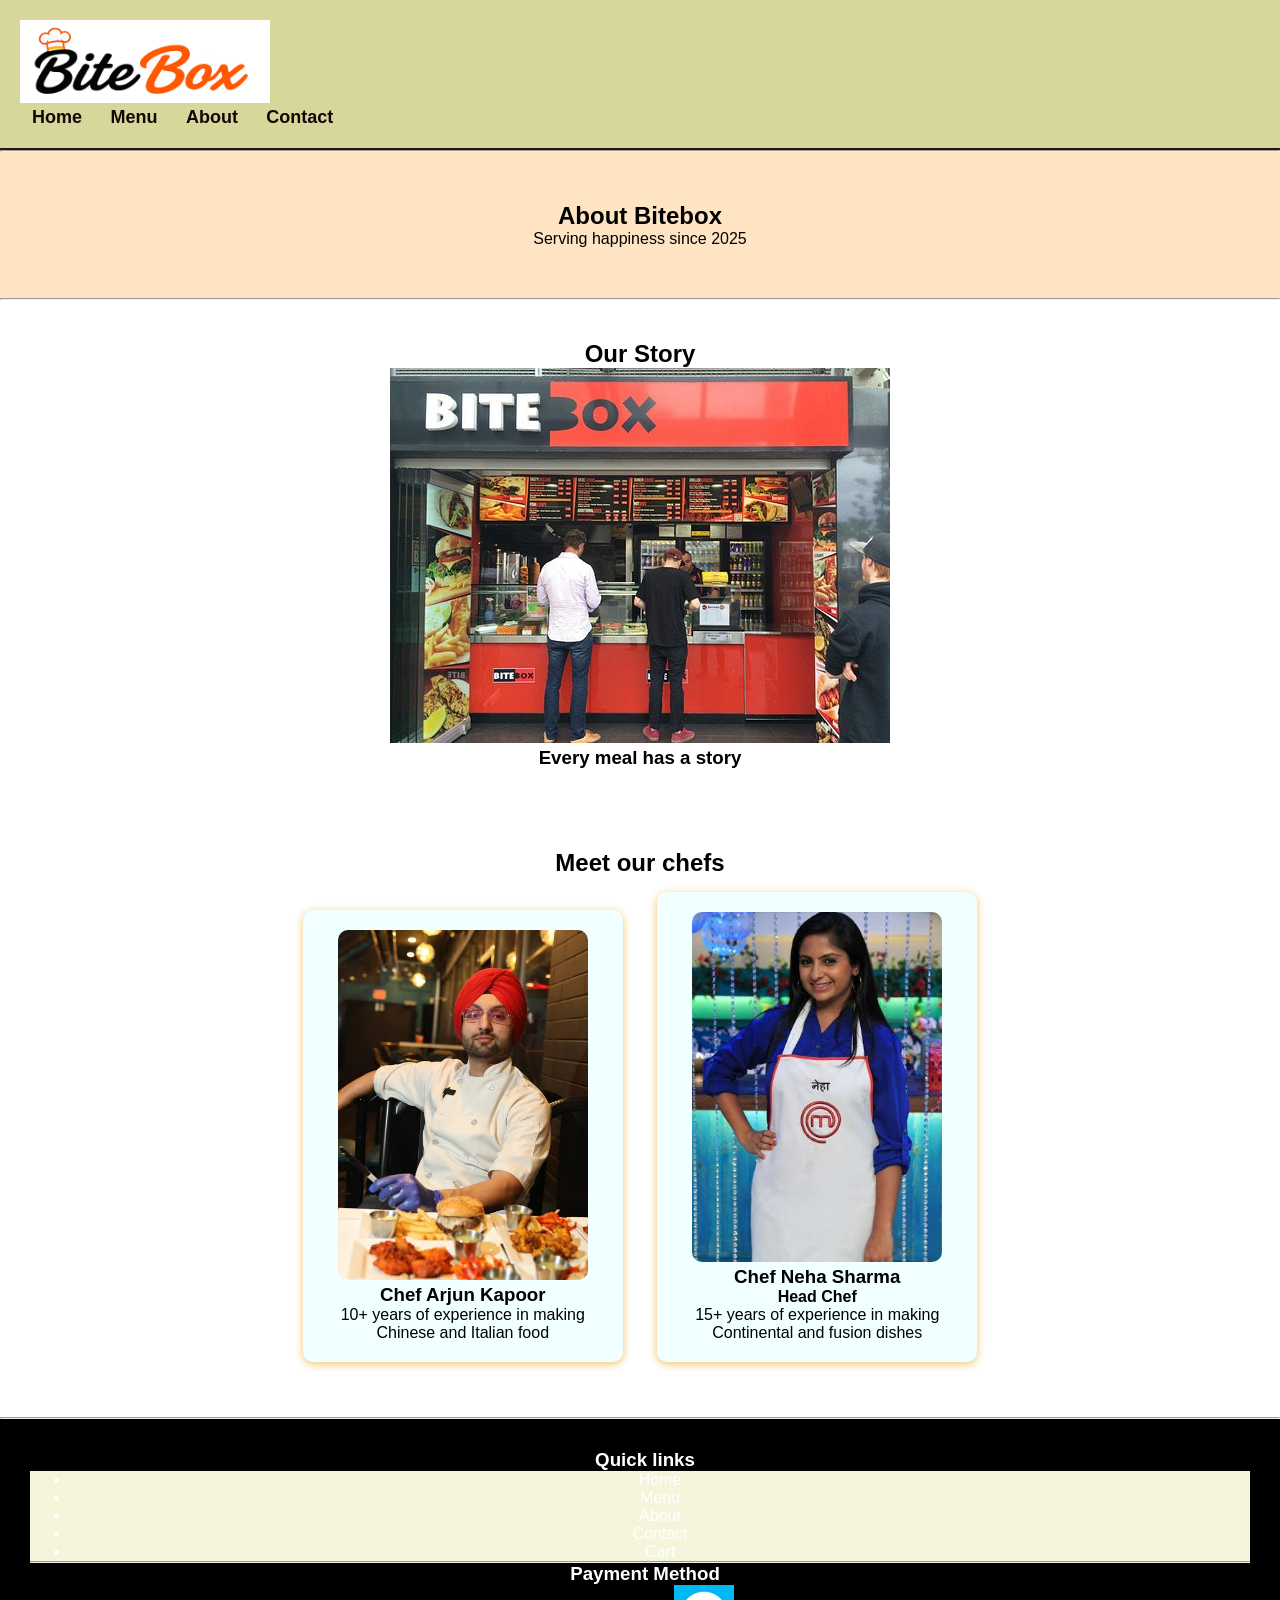
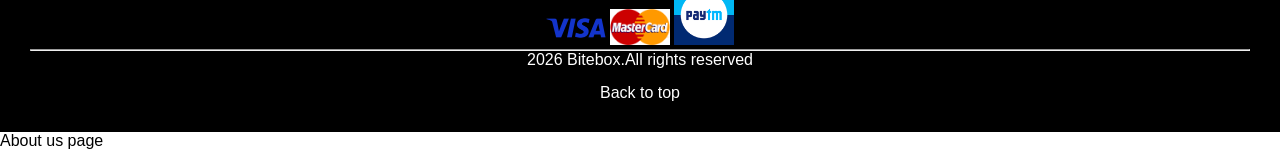
<file: about.html>
<!DOCTYPE html>
<html lang="en">
<head>
    <meta charset="UTF-8">
    <meta name="viewport" content="width=device-width, initial-scale=1.0">
    <title>About us Page</title>
    <link rel="stylesheet" href="css/style.css">
</head>
<body>
    <header id="header">
        <img src="assets/logo.png" alt = "BiteBox" width="250">
        <nav>
            <a href="#home">Home</a>
            <a href="#specialities">Menu</a>
            <a href="#about">About</a>
            <a href="#contact">Contact</a>
        </nav>
    </header>
    <hr>
    <main id="main-content">
        <section id="about-hero">
            <h1>About Bitebox</h1>
            <p>Serving happiness since 2025</p>
        </section>
        <hr>
        <section id="story">
            <h2>Our Story</h2>
            <article>
                <img src="assets/bitebox restaurant.jpg" alt = "Bitebox restaurant" width = "500">
                <h3>Every meal has a story</h3>
            </article>
        </section>
        
        <section id="chefs">
            <h2>Meet our chefs</h2>
            <div id="chefs article">
                <article id="chef-arjun">
                    <img src="assets/arjun.jpeg" alt = "Chef arjun" width = "250">
                    <h3>Chef Arjun Kapoor</h3>
                    <p>10+ years of experience in making Chinese and Italian food</p>
                </article>
                <article id="chef-neha">
                    <img src="assets/neha chef.jpeg" alt = "Chef Neha" width = "250">
                    <h3>Chef Neha Sharma</h3>
                    <h4>Head Chef</h4>
                    <p>15+ years of experience in making Continental and fusion dishes  </p>
                </article>
            </div>
            
        </section>
        <hr>
        <footer id="footer">
            <section id="quick-links">
                <h3>Quick links</h3>
                <ul>
                    <li><a href="index.html">Home</a></li>
                    <li><a href="menu.html">Menu</a></li>
                    <li><a href="about.html">About</a></li>
                    <li><a href="contact.html">Contact</a></li>
                    <li><a href="cart.html">Cart</a></li>
                </ul>
            </section>
            <hr>
            
            <section id="payment-method">
                <h3>Payment Method</h3>
                <img src="assets/visa.jpeg" alt="Visa" width="60">
                <img src="assets/mastercard.png" alt="Mastercard" width = "60">
                <img src="assets/images.png" alt="Paytm" width = "60">
            </section>
            <hr>
            <p>
                2026 Bitebox.All rights reserved
            </p>
            <a href="#header">Back to top</a>
            
        </footer>
    </main>
    About us page 
    <script src="js/script1.js"></script>
</body>
</html>
</file>
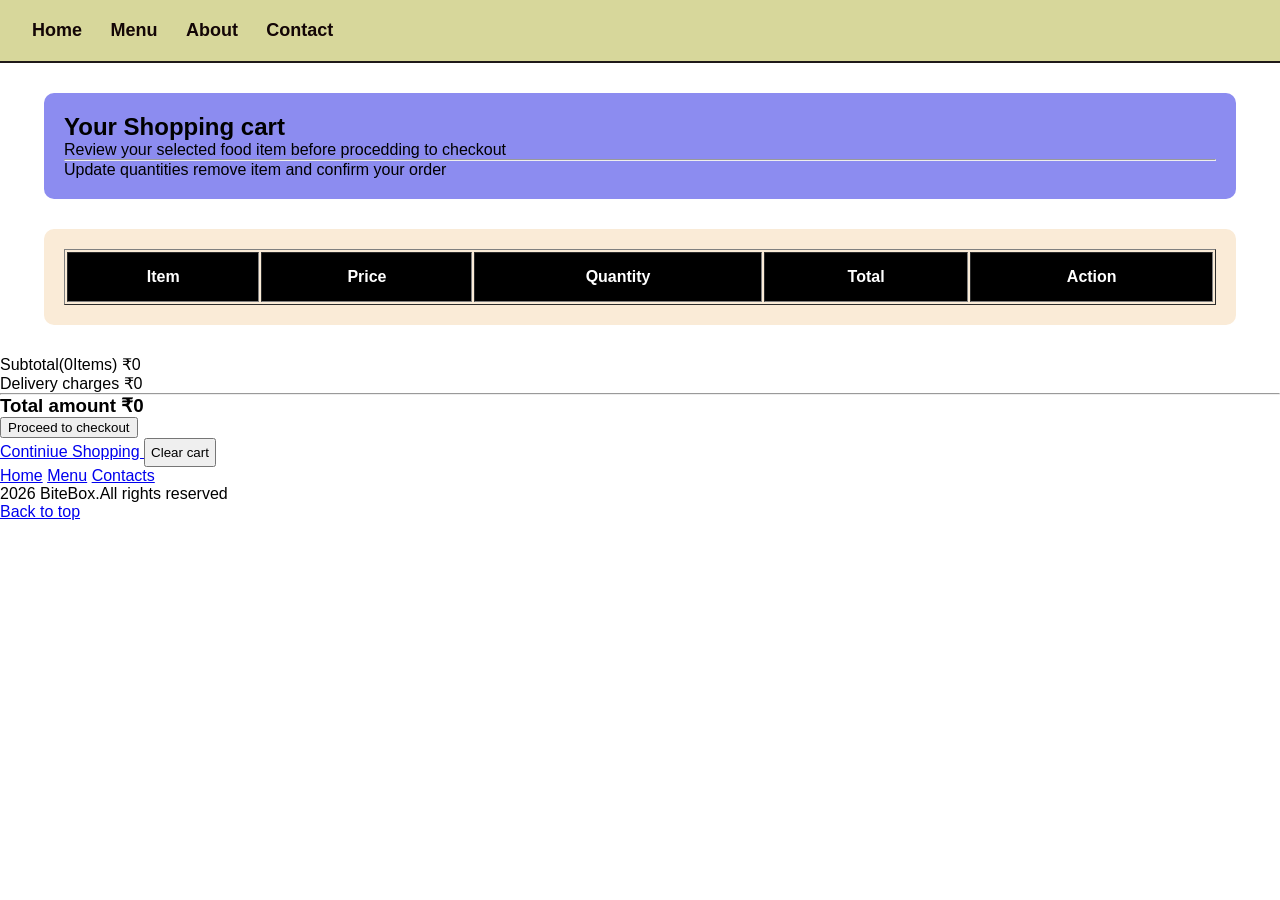
<file: cart.html>
<!DOCTYPE html>
<html lang="en">
<head>
    <meta charset="UTF-8">
    <meta name="viewport" content="width=device-width, initial-scale=1.0">
    <title>Document</title>
          <link rel="stylesheet" href="css/style.css">

</head>
<body>
     <header id="header">
           
            <nav>
            <a href="#home">Home</a>
            <a href="#specialities">Menu</a>
            <a href="#about">About</a>
            <a href="#contact">Contact</a>
            
            </nav>
            
        </header>
          <section id="cart-hero">
        <h2>Your Shopping cart</h2>
        <p>Review your selected food item before procedding to checkout</p>
        <hr>
        <p>
            Update quantities remove item and confirm your order
        </p>

    </section>
    <section id="cart-details">
        <table border="1" id="shopping-cart">
            <thead>
                <tr>
                    <th>Item</th>
                    <th>Price</th>
                    <th>Quantity</th>
                    <th>Total</th>
                    <th>Action</th>

                </tr>
            </thead>
            <tbody id="cart-items">

            </tbody>
        </table>

    </section>
    <section id="order-summary">
        <p> 
            <span>Subtotal(<span id="item-count">0</span>Items)</span> 
            <span id="subtotal-amount">Rs. 0.00</span>
        </p>
        <p>
            <span>Delivery charges</span> 
            <span id="delivery-amount">Rs. 0.00</span>
        </p>
       
        <hr>
        <h3>
            <span>Total amount </span>
            <span id="total-amount">Rs. 0.00</span>
        </h3>
        <button>Proceed to checkout </button>
        <p></p>

    </section>
    <section id="cart-action">
        <a href="menu.html">
            
            Continiue Shopping
        </a>
        <button type="button" id="clear-cart">
        Clear cart</button>

    </section>
     <footer>
        <p>
            <a href="#home">Home</a>
            <a href="#specialities">Menu</a>
            <a href="#contact">Contacts</a>
        </p>
        <p>
            2026 BiteBox.All rights reserved
        </p>
        <a href="#header">Back to top</a>
    </footer>
    <script src="js/script.js"></script>
</body>
</html>
</file>
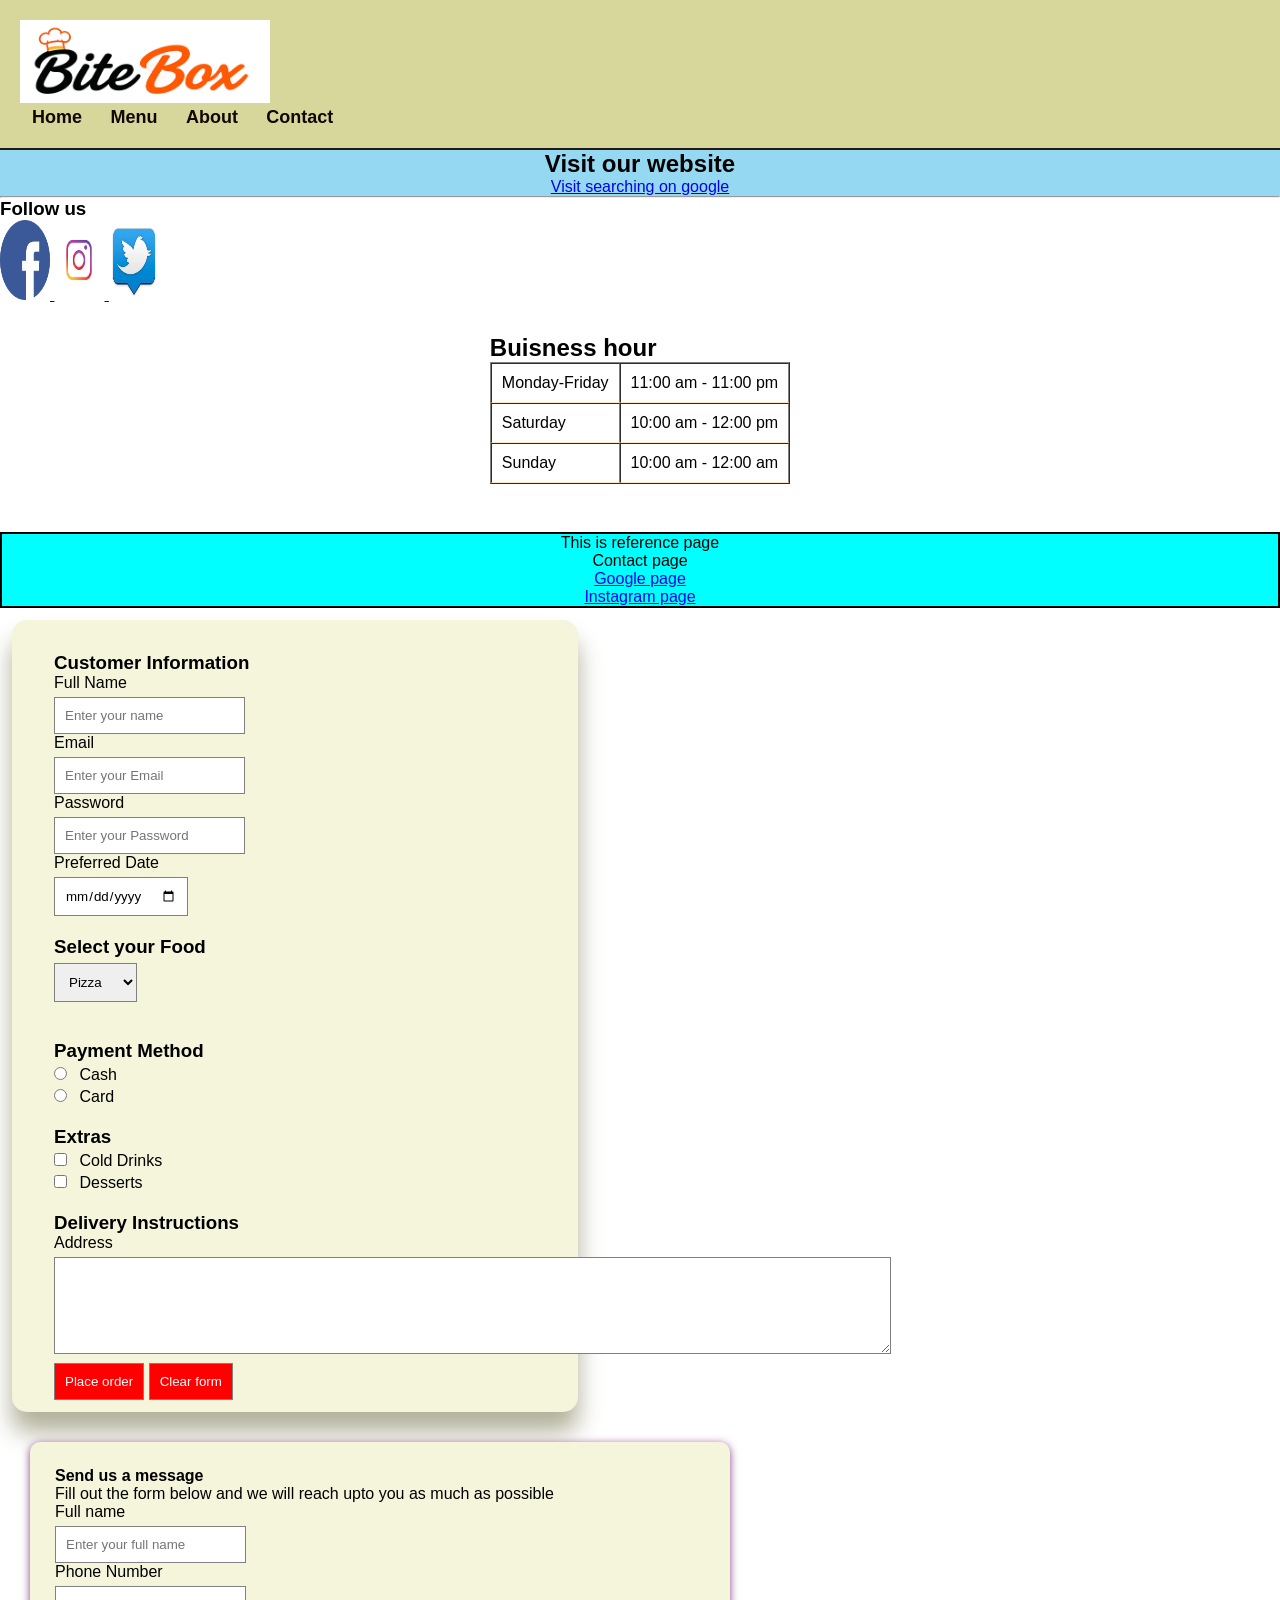
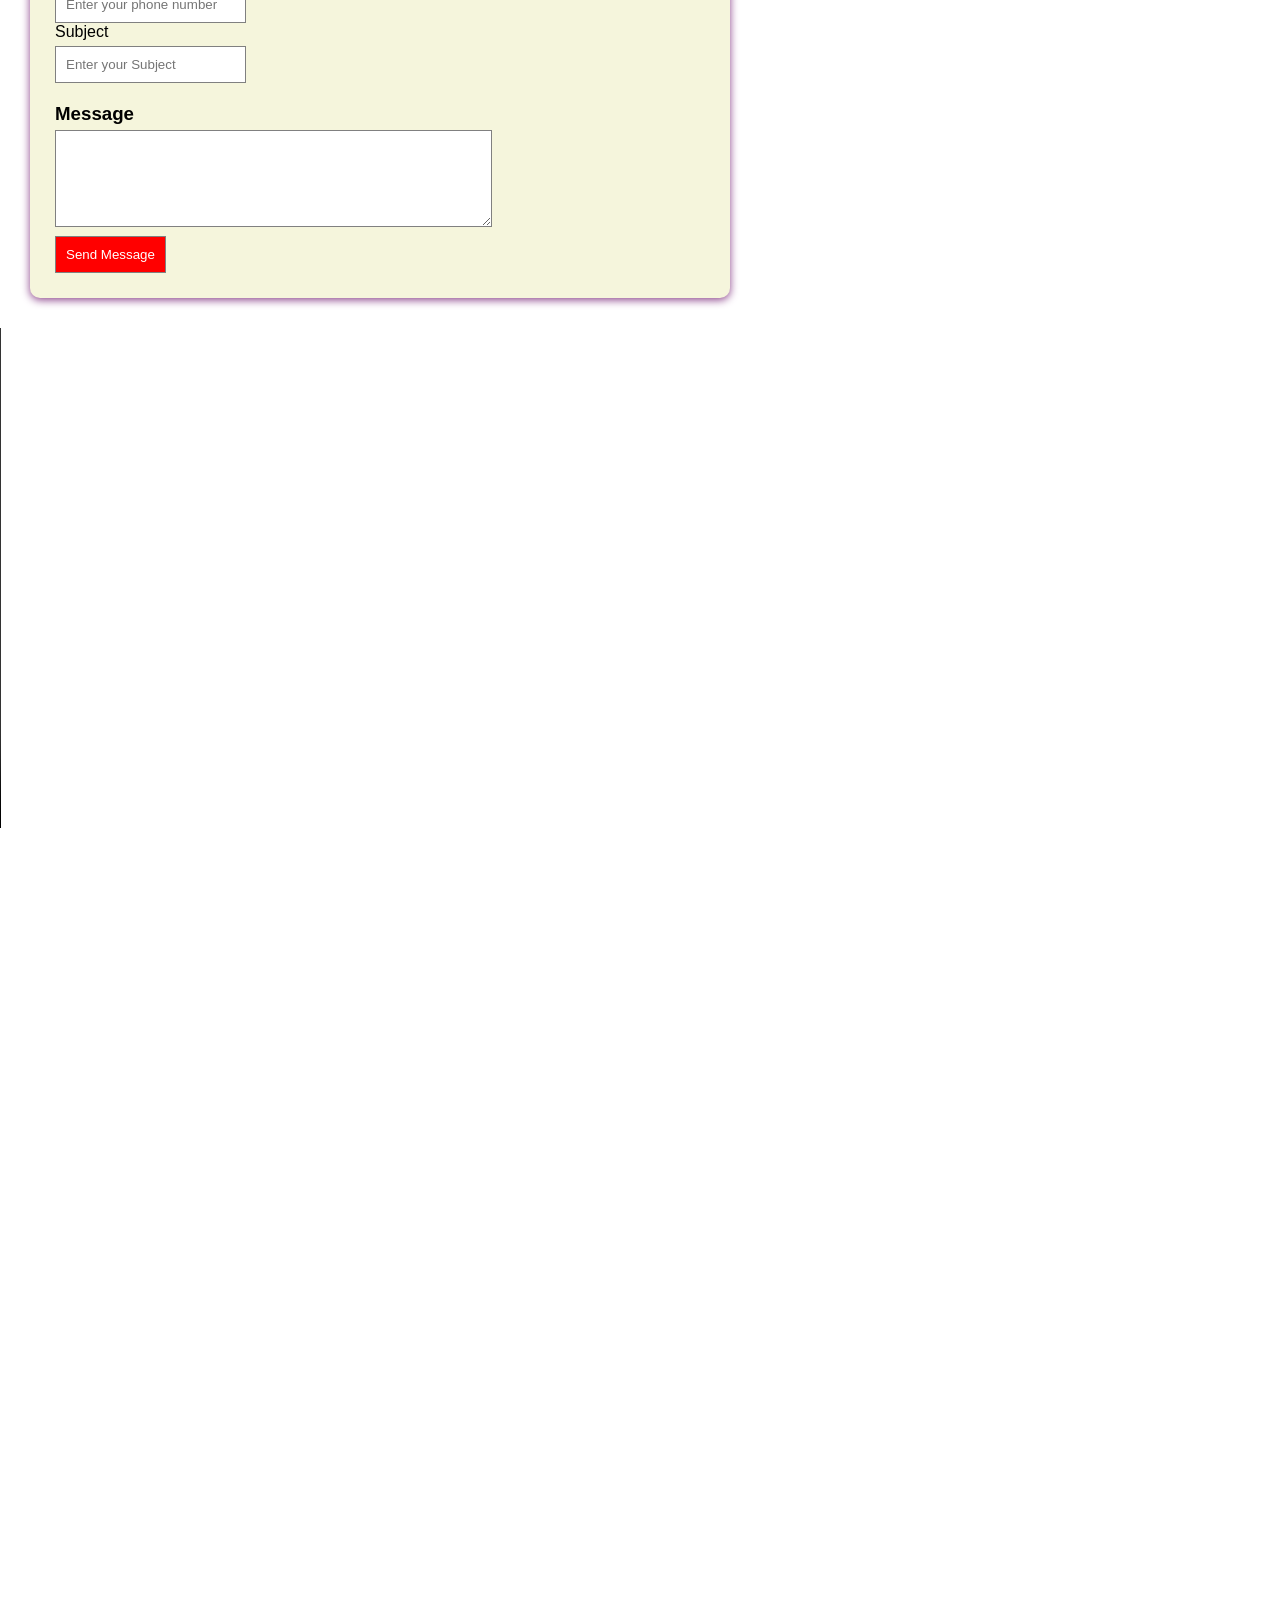
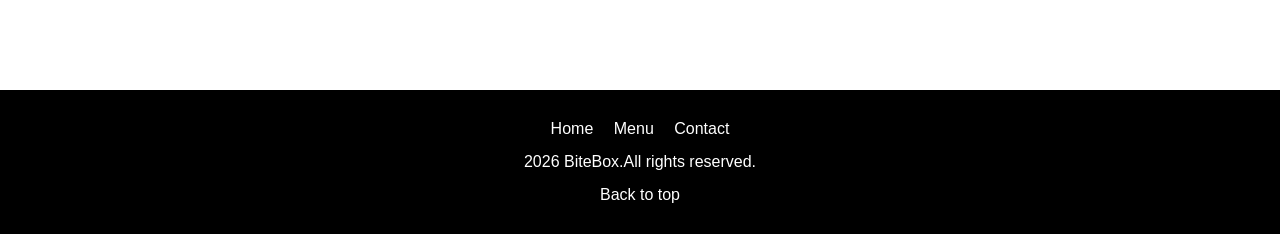
<file: contact.html>
<!DOCTYPE html>
<html lang="en">
<head>
    <meta charset="UTF-8">
    <meta name="viewport" content="width=device-width, initial-scale=1.0">
    <title>Contact Page</title>
    <link rel="stylesheet" href="css/style.css">
</head>
<body>
        <header id="header">
                <img src="assets/logo.png" alt = "BiteBox" width="250">
                <nav>
                <a href="#home">Home</a>
                <a href="#specialities">Menu</a>
                <a href="#about">About</a>
                <a href="#contact">Contact</a>
                </nav>
        </header>
        <div class="visit">
        <h2>Visit our website</h2>
        <a href="https://www.google.com" target="_blank">Visit searching on google</a>
        </div>
        <hr>


        <div class="follow_us">
        <article>
            <h3>Follow us</h3>
            <a href="https://www.facebook.com/p/BITE-BOX-61555914106818/">
                <img src="assets/free-facebook-logo-icon-svg-download-png-1094852.webp" alt="Facebook" width="50" height="80">
            </a>
            <a href="https://www.instagram.com/biteboox/">
                <img src="assets/instagram-logo-icon-transparent-background-free-png.webp" alt="Instagram" width="50" height="80">
            </a>
            <a href="https://x.com/biteboxx?lang=en"">
                <img src="assets/twitter-msq-png-logo-10.webp" alt="Twitter" width="50" height="80">
            </a>
        </article>
        </div>

        <section id="buisness-hours">
            <article>
                <h2>Buisness hour</h2>
                <table border = "1" cellpadding = "6" cellspacing = "0">
                    <tr>
                        <td>Monday-Friday</td>
                        <td>11:00 am - 11:00 pm</td>
                    </tr>

                    <tr>
                        <td>Saturday</td>
                        <td>10:00 am - 12:00 pm</td>
                    </tr>

                    <tr>
                        <td>Sunday</td>
                        <td>10:00 am - 12:00 am</td>
                    </tr>
                </table>
            </article>
        </section>
        <br>

    <div class="reference">
    <p>This is reference page</p>
        Contact page
    <br>
    <a href="https://www.google.com/" target="_blank">Google page</a>
    <br>
    <a href="https://www.instagram.com/?hl=en" target="_self">Instagram page</a>
    </div>

    <form id="cust_form">
        <h3>Customer Information</h3>
        <label for = "fullname">Full Name</label>
        <br>
        <input type="text" name = "fullname" placeholder="Enter your name" required>
        <br>
        <label for = "email">Email</label>
        <br>
        <input type = "email" name = "password" placeholder="Enter your Email" required>
        <br>
        <label for = "password">Password</label>
        <br>
        <input type = "password" name = "password" placeholder="Enter your Password" required>
        <br>
        <label for = "deilverydate">Preferred Date</label>
        <br>
        <input type = "date" name = "deliverydate">
        <br>
        <h3>Select your Food</h3>
        <select name = "food">
            <option>Pizza</option>
            <option>Burger</option>
            <option>Pasta</option>
        </select>
        <br>
        <br>
        <h3>Payment Method</h3>
        <input type = "radio" name = "payment">
        <label for = "cash">Cash</label>
        <br>
        <input type = "radio" name = "payment">
        <label for = "card">Card</label>
        <br>
        <h3>Extras</h3>
        <input type="checkbox" name = "cheese">
        <label for = "colddrinks">Cold Drinks</label>
        <br>
        <input type = "checkbox" name = "Desserts">
        <label for = "desserts">Desserts</label>
        <br>
        <h3>Delivery Instructions</h3>
        <label for="address">Address</label>
        <br>
        <textarea name = "address" rows="5" cols = "100"></textarea>
        <br>
        <input type = "submit" value = "Place order">
        <input type = "reset" value = "Clear form">
        
        
    </form>

    <section id="contact-form">
        <h4>Send us a message</h4>
        <p>Fill out the form below and we will reach upto you as much as possible</p>

        <form>
            <label for="Full name" >Full name</label>
            <br>
            <input type="text" placeholder="Enter your full name" required>
            <br>
            <label for = "Phone number" required>Phone Number</label>
            <br>
            <input type="tel" placeholder="Enter your phone number" required>
            <br>
            <label for="Subject">Subject</label>
            <br>
            <input type="text" placeholder="Enter your Subject">
            <br>
            <h3>Message</h3>
            <textarea name = "Message" rows="5" cols = "50"></textarea>
            <br>
            <input type = "Submit" value = "Send Message">
        </form>
    </section>

    <video width="500" height = "500" autoplay muted loop controls>
        <source src="assets/food video.mp4" type = "video/mp4">
        Video
    </video>
    <br>
    
    <iframe src="https://www.youtube.com/embed/Q6-7dqocbKY" width = "600" height = "400" frameborder = "0"></iframe>

    <section id="googlemap">
        <iframe src="https://www.google.com/maps/embed?pb=!1m18!1m12!1m3!1d120638.69962432179!2d72.7963806477539!3d19.10943857514132!2m3!1f0!2f0!3f0!3m2!1i1024!2i768!4f13.1!3m3!1m2!1s0x3be7c9d933b93263%3A0xab565e6dbadd76d2!2sBite%20box!5e0!3m2!1sen!2sin!4v1793109441426!5m2!1sen!2sin" width="600" height="450" style="border:0;" allowfullscreen="" loading="lazy" referrerpolicy="strict-origin-when-cross-origin">Bitebox map</iframe>

    </section>

    <footer id="footer">
            <p>
            <a href="#home">Home</a>
            <a href="#specialities">Menu</a>
            <a href="#contact">Contact</a>
            </p>

            <p>
                2026 BiteBox.All rights reserved.
            </p>
            <a href="#header">Back to top</a>

    </footer>


</body>
</html>
</file>
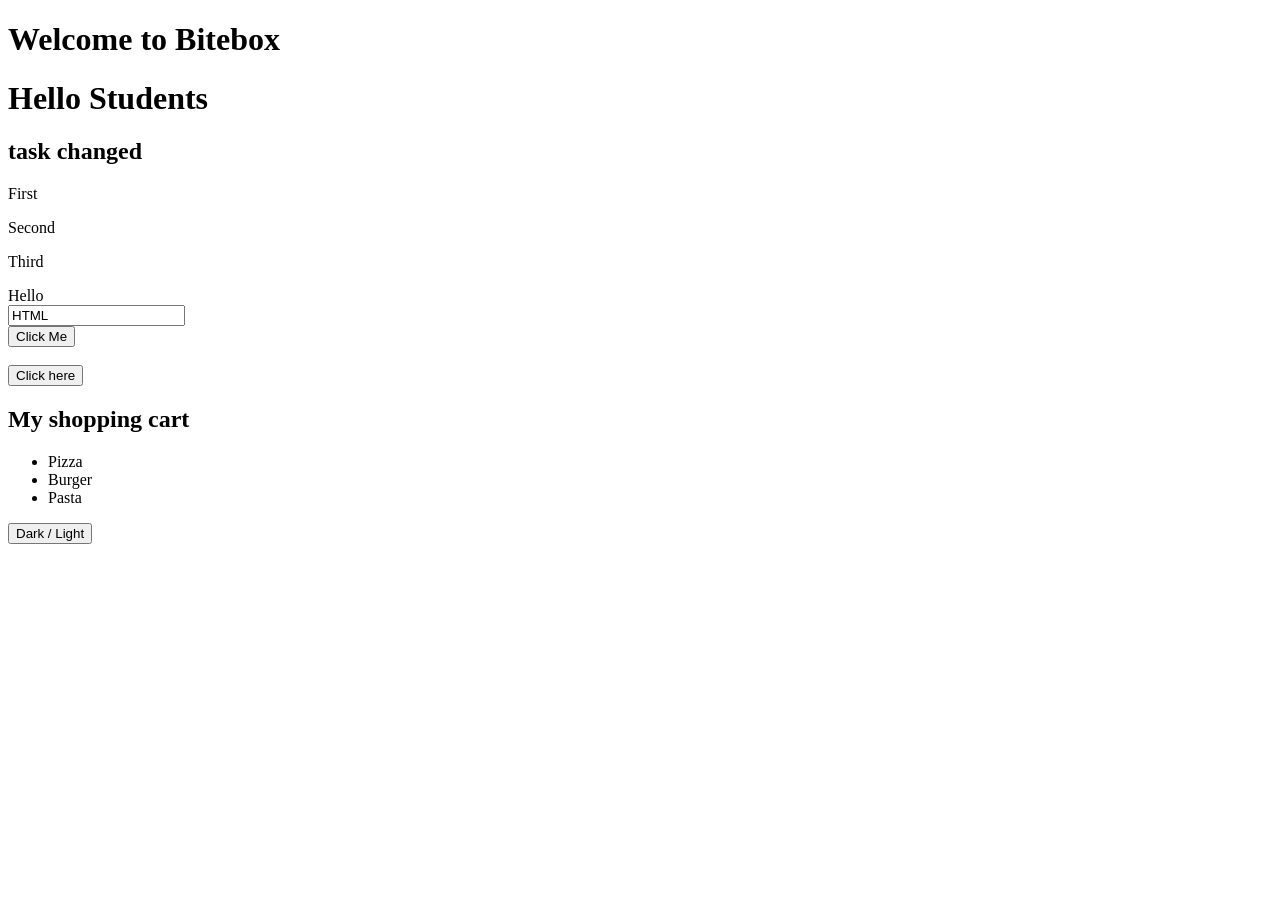
<file: dom.html>
<!DOCTYPE html>
<html lang="en">
<head>
    <meta charset="UTF-8">
    <meta name="viewport" content="width=device-width, initial-scale=1.0">
    <title>Document</title>
</head>
<body>
    <h1 id="heading">Welcome to Bitebox</h1>

    <h1 id="title">Hello Students</h1>

    <h2 id="task3">Task</h2>

    <p class = "message">First</p>
    <p class = "message">Second</p>
    <p class = "message">Third</p>

    <div id="box">Hello</div>

    <input type = "text" id="username" value="HTML">
    <br>
    <button onclick="showMessage()">Click Me</button>
    <br>
    <br>

    <button id="mybutton">Click here</button>
    <h2> My shopping cart</h2>
    <ul id="cart-list">
    </ul>

    <button onclick="changeMode()">Dark / Light</button>
    <style>
        body{
            background-color: white;
            color: black;
        }
        .dark{
            background-color: black;
            color: white;
        }
    </style>

    <script src="js/script1.js"></script>

</body>
</html>
</file>
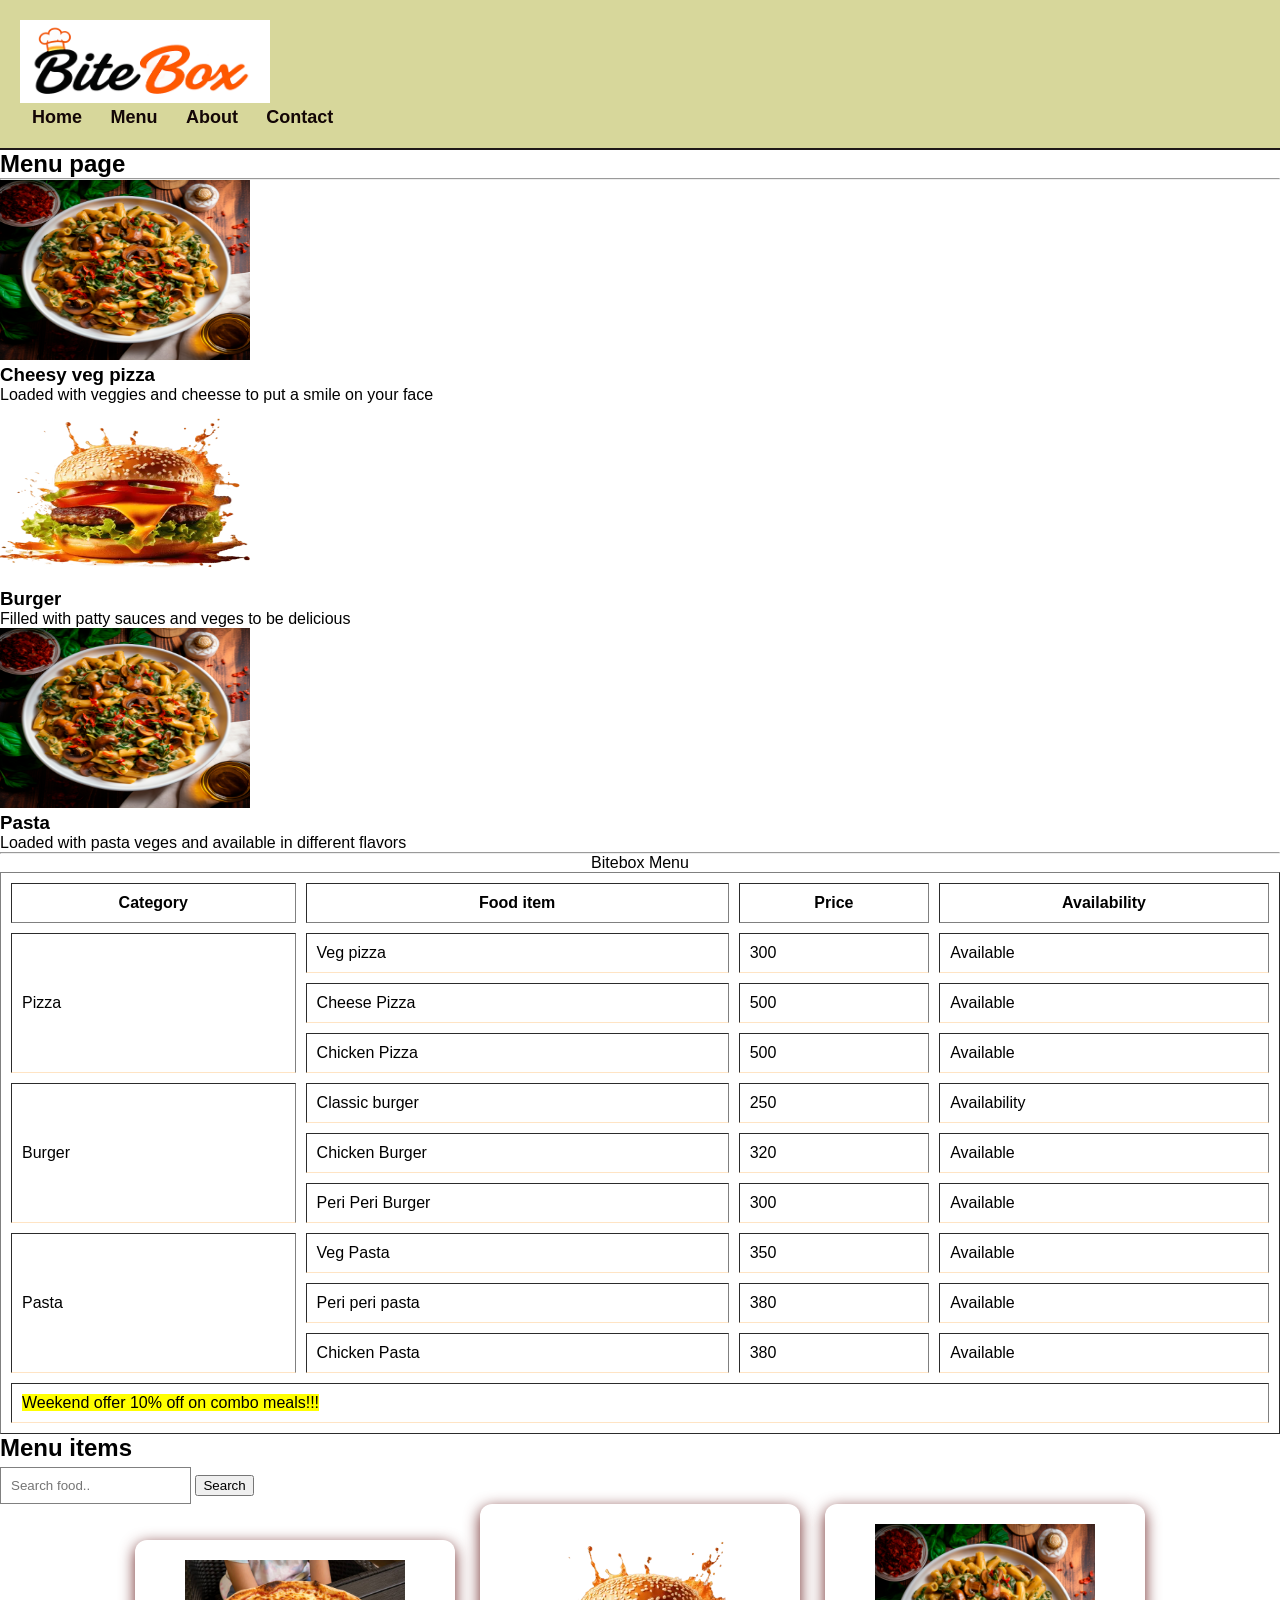
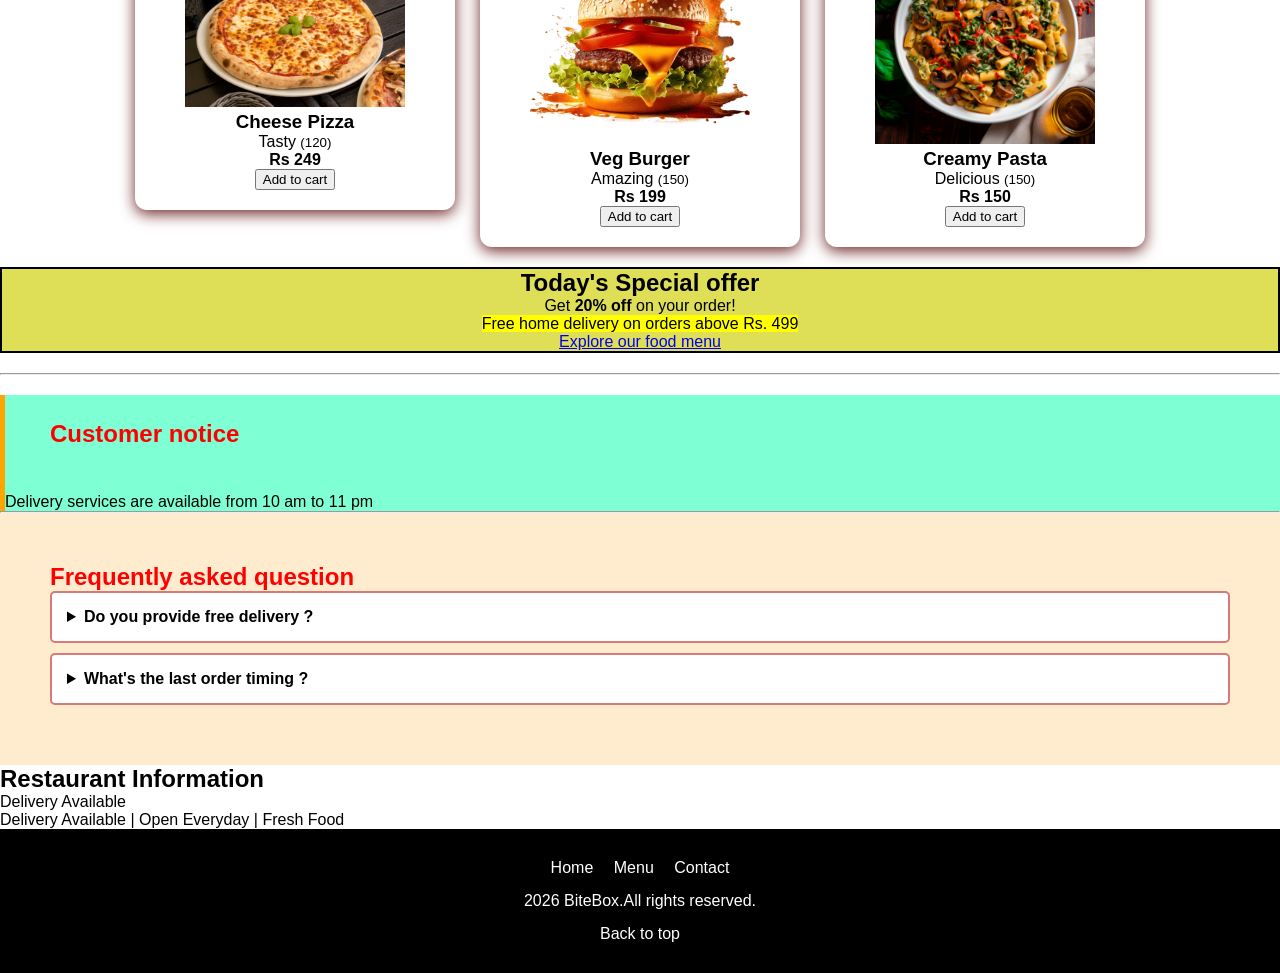
<file: menu.html>
<!DOCTYPE html>
<html lang="en">
<head>
    <meta charset="UTF-8">
    <meta name="viewport" content="width=device-width, initial-scale=1.0">
    <title>Menu page</title>
    <link rel="stylesheet" href="css/style.css">
</head>
<body>
        <header id="header">
            <img src="assets/logo.png" alt = "BiteBox" width="250">
            <nav>
                <a href="#home">Home</a>
                <a href="#specialities">Menu</a>
                <a href="#about">About</a>
                <a href="#contact">Contact</a>
            </nav>
        </header>
    <h2>Menu page</h2>
    <hr>
    <img src="assets/ai-generated-pasta.jpg" alt = Pizza
    height="180"
    width="250">
    <h3>Cheesy veg pizza</h3>
    <p>Loaded with veggies and cheesse to put a smile on your face</p>
    <img src="assets/pngtree-burger-with-sauce-fresh-png-image_15280636.webp" alt = Burger
    height="180"
    width="250">
    <h3>Burger</h3>
    <p>Filled with patty sauces and veges to be delicious</p>
    <img src="assets/ai-generated-pasta.jpg" alt = Pasta
    height="180"
    width="250">
    <h3>Pasta</h3>
    <p>Loaded with pasta veges and available in different flavors</p>
    <hr>
    <table border="1" cellpadding="10" cellspacing="10">
        <caption>Bitebox Menu</caption>
        <tr>
            <th>Category</th>
            <th>Food item</th>
            <th>Price</th>
            <th>Availability</th>
        </tr>
        
        <tr>
            <td rowspan="3">Pizza</td>
            <td>Veg pizza</td>
            <td>300</td>
            <td>Available</td>
        </tr>

        <tr>
            <td>Cheese Pizza</td>
            <td>500</td>
            <td>Available</td>
        </tr>
        
        <tr>
            <td>Chicken Pizza</td>
            <td>500</td>
            <td>Available</td>
        </tr>

        <tr>    
            <td rowspan="3">Burger</td>
            <td>Classic burger</td>
            <td>250</td>
            <td>Availability</td>
        </tr>

        <tr>
            <td>Chicken Burger</td>
            <td>320</td>
            <td>Available</td>
        </tr>

        <tr>
            <td>Peri Peri Burger</td>
            <td>300</td>
            <td>Available</td>
        </tr>

        <tr>
            <td rowspan="3">Pasta</td>
            <td>Veg Pasta</td>
            <td>350</td>
            <td>Available</td>
        </tr>

        <tr>
            <td>Peri peri pasta</td>
            <td>380</td>
            <td>Available</td>
        </tr>

        <tr>
            <td>Chicken Pasta</td>
            <td>380</td>
            <td>Available</td>
        </tr>

        <tr >
            <td colspan = 4 ><mark>Weekend offer 10% off on combo meals!!!</mark></td>
        </tr>
    </table>

    <section id="menu-items">
        <h2>Menu items</h2>
        <input type="text" id="search" placeholder="Search food..">
        <button onclick="searchFood()">Search</button>
        <div>
            <article class="product">
                <img src="assets/istockphoto-2190287269-612x612.jpg" alt="cheese pizza" width="220">
                <h3>Cheese Pizza</h3>
                <p>Tasty <small>(120)</small></p>
                <p><strong>Rs 249</strong></p>
                <button onclick="addFood('Cheese Pizza',249)">Add to cart</button>
            </article>

            <article class="product">
                <img src="assets/pngtree-burger-with-sauce-fresh-png-image_15280636.webp" alt="Burger" width="220">
                <h3>Veg Burger</h3>
                <p>Amazing <small>(150)</small></p>
                <p><strong>Rs 199</strong></p>
                <button onclick="addFood('Veg Burger',199)">Add to cart</button>
            </article>
            
                <article class="product">
                <img src="assets/ai-generated-pasta.jpg" alt="creamy pasta" width="220">
                <h3>Creamy Pasta</h3>
                <p>Delicious <small>(150)</small></p>
                <p><strong>Rs 150</strong></p>
                <button onclick = "addFood('White sauce Pasta',299)">Add to cart</button>
            </article>
        </div>

        <section id="offers">
                <h2>Today's Special offer</h2>
                <p>Get <strong>20% off</strong> on your order!</p>
                <p><mark>Free home delivery on orders above Rs. 499</mark></p>
                <a href="#specialities">Explore our food menu</a>
            </section>
            <hr>

            <aside id="customer-notice">
                <h2>Customer notice</h2>
                <p>Delivery services are available from 10 am to 11 pm</p>
            </aside>
            <hr>
            <section id="FAQ">
                <h2>Frequently asked question</h2>
                <details>
                    <summary>Do you provide free delivery ?</summary>
                    <p>Yes on orders above 499</p>
                </details>
                <details>
                    <summary>What's the last order timing ?</summary>
                    <p>Last is order taken at 10:50 pm to 11 pm not after 11 pm </p>
                </details>
            </section>

        

    </section>

    <h2> Restaurant Information</h2>
    <p>Delivery Available</p>
    <span>Delivery Available</span>
        <span> | </span>
    <span>Open Everyday</span>
        <span> | </span>
        <span>Fresh Food</span>

    <footer id="footer">
        <p>
            <a href="#home">Home</a>
            <a href="#specialities">Menu</a>
            <a href="#contact">Contact</a>
        </p>

        <p>
            2026 BiteBox.All rights reserved.
        </p>
        <a href="#header">Back to top</a>
    </footer>

<script src="js/script.js"></script>
</body>
</html>
</file>
<file: css/style.css>
*{
    margin: 0;
    font-family: Arial, Helvetica, sans-serif;
}

header
{
    background-color: rgb(215, 215, 155);
    padding: 20px;
    border-bottom: 2px solid rgb(31, 25, 25);
}

/* a here is anchor tag  <a href.....>*/
nav a{
    text-decoration: none;
    color: rgb(19, 6, 6);
    font-size: 18px;
    font-weight: 600;
    margin: 0 12px;
}

nav a:hover{
    color: red;
    text-decoration: underline;
}

/* we use # to style id and . for class */


.ava-foods{
    margin-left: 12px;
}

.ava-foods h3,ul,li{
    text-align: center;
    background-color: beige;
}


#hero-home{
    background-image: url(/assets/banner.png);
    background-size: cover;
    height: 430px;
    padding: 55px 80px;
}

#hero-home h1{
    color: rgb(221, 228, 230);
    font-family:'Franklin Gothic Medium', 'Arial Narrow', Arial, sans-serif;
    font-size: 30px;
    font-weight: 800px;
    width: 650px;
    margin-bottom: 50px;
}

#hero-home h1 span{
    color: rgb(228, 228, 38);
}

#hero-home p{
    color: rgb(188, 176, 176);
    width: 420px;
    margin-bottom: 35px;
}

.hero-buttons a{
    width: 150px;
    padding: 15px 30px;
    text-align: center;
    font-size: 18px;
    font-weight: 500;
    border-radius: 6px;
}

#order-btn{
    width: 150px;
    padding: 15px 30px;
    text-align: center;
    font-size: 18px;
    font-weight: 500px;
    border-radius: 6px;
}

#menu-btn{
    color: rgb(11, 11, 11);
    background-color: beige;
    border: 2px solid white;
}

#home h1{
    text-align: center;
    background-color: red;
}

#home h2{
    text-align: center;
    background-color: beige;
}

#home p{
    text-align: center;
    padding: 5px;
    background-color: beige;
    font-style: italic;
}


#about h2{
    margin: 10px;
    text-align: center;
}

#about p{
    margin: 10px;
    text-align: center;
}

#specialities{
    background-color: beige;
    padding: 40px;
    text-align: center;
}

#specialities ul,ol{
    margin-top: 20px;
    display: inline-block;
    line-height: 2;
    margin-bottom: 20px;
}

#specialities li{
    font-size: 17px;
}


#offers{
    margin-top: 20px;
    text-align: center;
    margin-bottom: 20px;
    background-color: rgb(222, 222, 87);
    border: solid 2px;
}

#customer-notice{
    background-color: aquamarine;
    border-left: 5px solid orange;
}

#customer-notice h2{
    color: red;
    margin-bottom: 20px;
    padding: 25px;
    margin: 20px;
}

#customer-notice span{
    background-color: yellow;
}

#food{
    text-align: center;
    text-decoration: dashed;
}

#FAQ{
    background-color: blanchedalmond;
    padding: 50px;
}

#FAQ h2{
    color: red;
}

#FAQ details{
    background-color: white;
    border: 2px solid rgb(218, 119, 119);
    padding: 15px;
    margin-bottom: 10px;
    border-radius: 5px;
}

#FAQ summary{
    font-weight: bold;
    cursor: pointer;
}

#footer{
    background-color: black;
    color: white;
    padding: 30px;
    text-align: center;
}

#footer p{
    margin-bottom: 15px;
}

#footer a{
    color: white;
    text-decoration: none;
    margin: 0 8px;
}

footer a:hover{
    color: orange;
    text-decoration: underline;
}


#menu-items div{
    display: flex;
    justify-content: center;
    gap: 25px;
    flex-wrap: wrap;
    justify-content: center;
    align-items: center;
}

#menu-items article{
    background-color: white;
    width: 280px;
    padding: 20px;
    text-align: center;
    border-radius: 12px;
    box-shadow: 0 4px 15px rgb(111, 40, 40);
}

#menu-items article:hover{
    transform: translateY(-10px);
}

#about-hero{
    background-color: bisque;
    text-align: center;
    padding: 50px 20px;
}

#story{
    padding: 40px 20px;
    text-align: center;
}

#chefs{
    padding: 40px 20px;
    text-align: center;
}

#chefs article{
    display: inline-block;
    background-color: azure;
    width: 280px;
    margin: 15px;
    padding: 20px;
    border-radius: 10px;
    box-shadow: 0 2px 8px rgb(245, 194, 99);
}

#chefs img{
    width: 250px;
    height: 350px;
    object-fit: cover;
    border-radius: 10px;
}

#buisness-hours{
    display: flex;
    justify-content: center;
    flex-wrap: wrap;
    gap: 20px;
    padding: 30px;
}

table{
    width: 100%;
}

td{
    padding: 10px;
    border-bottom: 1px solid bisque;
}

#registration-form, #contact-form{
    width: 650px;
    margin:30px;
    padding: 25px;
    background-color: beige;
    border-radius: 10px;
    box-shadow: 0 2px 8px rgb(137, 64, 137);
}

form h3{
    margin-top: 20px;
}

label{
    font-weight: 700px;
}
input,select,textarea{
    padding: 10px;
    margin-top: 5px;
    border: 1px solid gray;
    font-family:'Franklin Gothic Medium', 'Arial Narrow', Arial, sans-serif;
}
input[type="radio"],[type="checkbox"]
{
    width: auto;
    margin-right: 8px;
}

input[type="submit"],[type="reset"]
{
    background-color: red;
    color: white;
}

#cart-hero{
    background-color: rgb(140, 140, 240);
    margin: 30px auto;
    padding: 20px;
    width: 90%;
    border-radius: 10px;
}

#cart-details{
    background-color: antiquewhite;
    margin: 30px auto;
    padding: 20px;
    width: 90%;
    border-radius: 10px;
}

#cart-details table{
    width: 100%;
    text-align: center;
}

#cart-details th{
    background-color: black;
    color: white;
    padding: 15px;
}

#cart-details td{
    padding: 15px;
    border: 2px solid rgb(245, 228, 196);
}

#cart-details button{
    padding: 5px 12px;
    background-color: red;
    color: aliceblue;
    border: none;
    cursor: pointer;
    border-radius: 4px;
}

#cart-here{
    text-align: center;
    padding: 30px;

}

#cart-here p{
    font-weight: bold;
}

#update p{
    font-weight: bold;
    padding: 10px;
    text-align: center;
}

header{
    position: sticky;
    top: 0;
    z-index: 1000;
}

.Order-summary{
    padding: 10px;
    margin: auto;
    background-color: beige;
}

#order{
    font-style: italic;
}

#checkout{
    border: 5px solid red;
    border-radius: 10px;
    color: black;
}
#cart-actions{
    padding: 20px;
}

#clear-cart{
    padding: 5px;
}

.visit{
    background-color: rgb(148, 216, 241);
    text-align: center;
}

.follow_us{
    gap: 5px;
    text-align: left;
    display: flex;
    
}

.reference{
    text-align: center;
    border: solid 2px;
    background-color: aqua;
}

#cust_form{
    border: solid beige 12px;
    margin-left: 30px;
    background-color: beige;
    margin: 12px;
    width: 40%;
    border-radius: 15px;
    box-shadow: 0 20px 25px rgb(177, 177, 155);
    padding-left: 30px;
}

#about{
    text-align: center;
    background-color: beige;
}

#footer h3{
    text-align: center;
    margin-left: 10px;
}

@media screen and(max-width: 768px)
{
    body{
        width: 100%;
        overflow-x: hidden;
    }
    #header{
        display: flex;
        flex-direction: column;
        align-items: center;
        padding: 15px;
        gap: 12px;
    }
    nav{
        margin: 0;
        font-size: 15px;
    }
    #home-hero{
        width: 100%;
        height: auto;
        min-height: 350px;
        padding: 45px 20px;
        background-position: center;
        background-size: cover;
    }
    #home-hero h1{
        width: 100px;
        max-width: 100%;
        font-size: 5px;
        line-height: 1.3;
    }
    #home-hero p{
        width: 100%;
        max-width: 100%;
        font-size: 16px;
        line-height: 1.6;
    }
    .hero-buttons{
        display: flex;
        flex-wrap: wrap;
        gap: 10px;
    }
    .hero-buttons a{
        margin: 5px 0;
    }
    #main-content{
        width: 100%;
        padding: 10px;
    }

    #about, #speacialities,#offers,#faq,#opening-hours,#contact{
        padding: 25px 15px;
    }

    #main-content h2{
        font-size: 25px;
    }
    #main-content p,li{
        font-size: 15px;
        line-height: 1.6;
    }
    #specialities img{
        max-width: 100%;
        height: auto;
    }
    #customer-notice{
        margin: 15px;
        padding: 20px;
    }

    #menu-hero{
        padding: 45px 20px;
    }
    #menu-hero h1{
        font-size: 30px;
    }
    #menu-hero p{
        font-size: 15px;
        line-height: 1.6;
    }
    #categories>div,#menu-items>div{
        display: flex;
        flex-wrap: wrap;
        justify-content: center;
        gap: 20px;
    }
    #categories article img{
        max-width: 100%;
        height: 100px;
    }
    #search{
        width: 70%;
        max-width: 300px;
    }
    #offer{
        margin: 20px 15px;
        padding: 30px 15px;
    }
    #about-hero{
        padding: 40px 15px;
    }
    #about-hero h1{
        font-size: 30px;
    }
    #story{
        padding: 25px 15px;
    }
    #story article{
        padding: 20px;
    }
    #story img{
        max-width: 100%;
        height: auto;
    }
    #chef article{
        width: 250px;
        max-width: 90;
        margin: 12px;
    }
    #contact hero{
        padding: 35px 15px;
    }
    input,select,textarea{
        max-width: 100%;
    }
    #cart-hero{
        padding: 30px 15px;
    }
    #cart-hero h2{
        font-size: 27px;
    }
    #cart-details{
        width: 90%;
        overflow-x: auto;
        padding: 15px;
    }
    #shopping-cart th, #shopping-cart td{
        padding: 10px;
        font-size: 14px;
        text-align: center;
    }
    #shopping-cart img{
        max-width:70px;
        height: auto;
    }
    #order-summary{
        width: 90%;
        max-width: 450px;
        margin: 20px auto;
        padding: 20px;
    }
    #order-summary p,
    #order-summary h3{
        display: flex;
        justify-content: space-between;
        gap: 10px;
    }
    #order-summary button{
        width: 100%;
    }
    #cart-action{
        display: flex;
        flex-wrap: wrap;
        justify-content: center;
        align-items: center;
        gap: 15px;
        padding: 15px;
    }
#footer{
    width: 100%;
    padding: 250px;
    text-align: center;
}

#footer section{
    width: 100%;
    padding: 15px 0;
}
#footer img{
    max-width: 100%;
    height: auto;
}
#footer a{
    display: inline-block;
    margin: 5px;
}
#footer{
    padding: 20px 15px;
    text-align: center;
}
img,video{
    max-width: 100%;
    height: auto;
}
iframe{
    max-width: 100%;
}
#google-map iframe{
    width: 100%;
    height: 300px;
}
}
</file>
